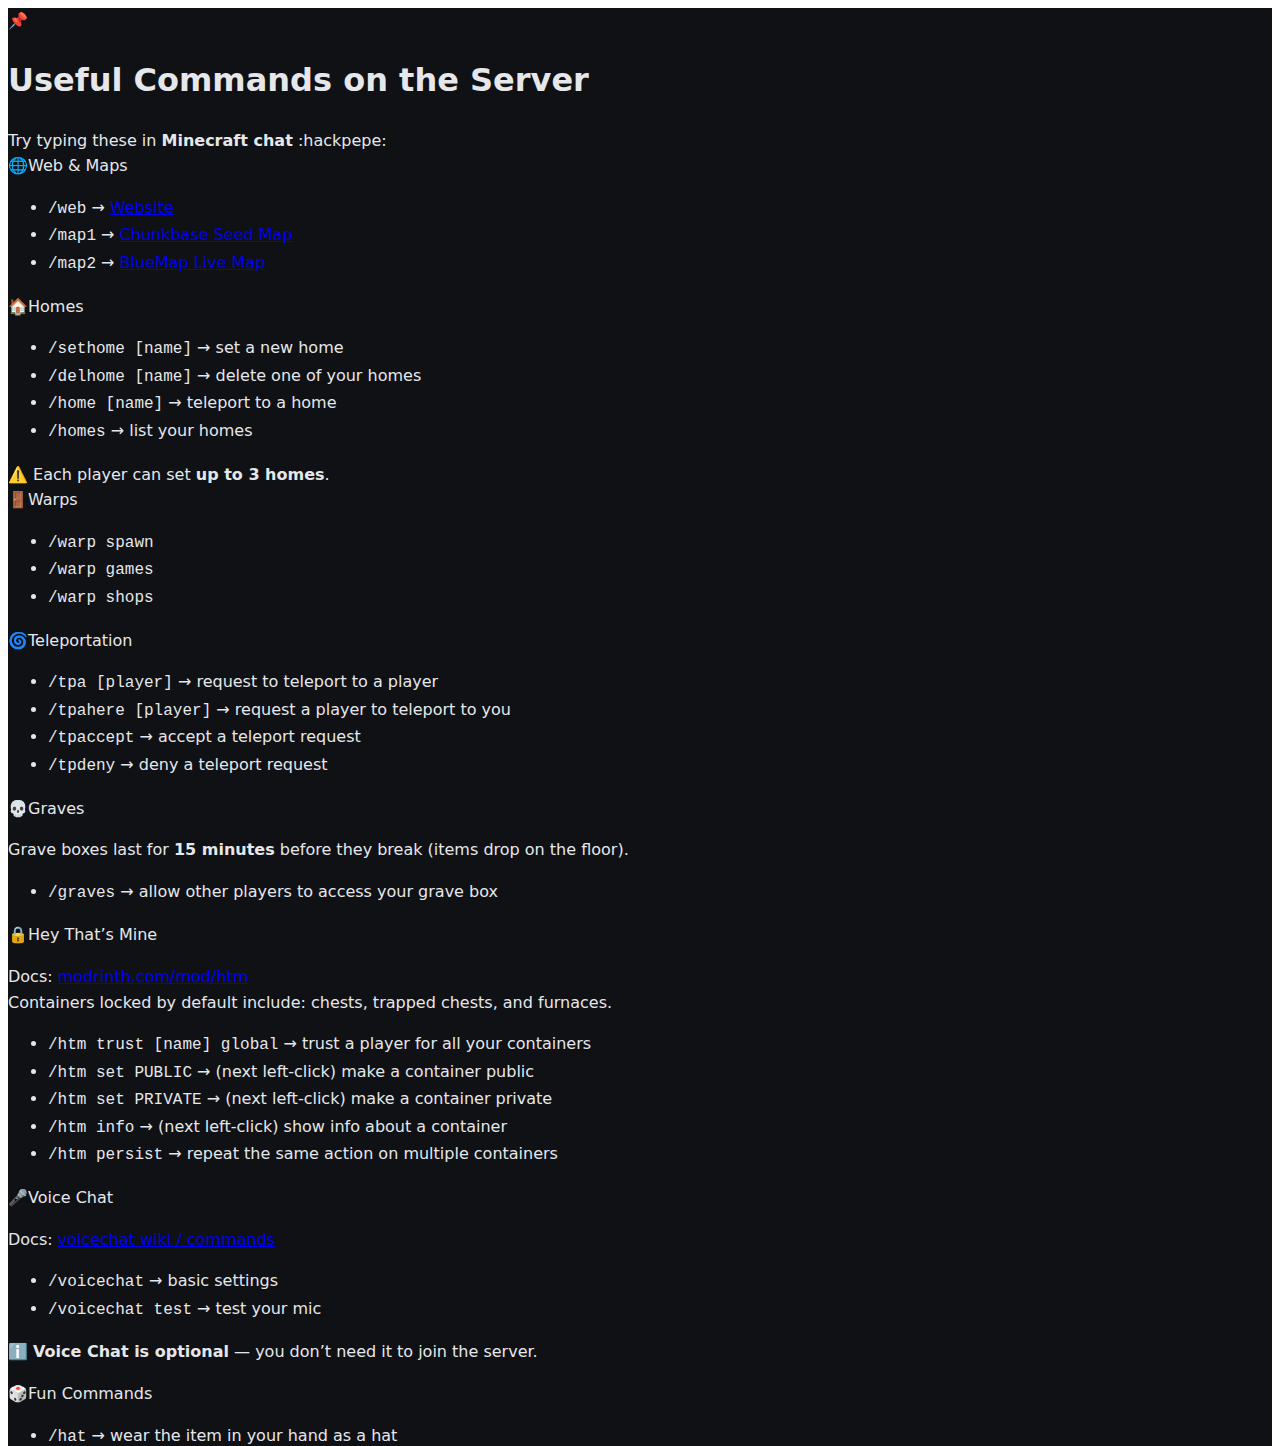
<file: test.html>
<!doctype html>
<html lang="en">
<head>
  <meta charset="utf-8" />
  <title>Useful Commands on the Server</title>
  <meta name="viewport" content="width=device-width,initial-scale=1" />
      <style>
    :root{
      --bg:#0f1115; --card:#151822; --text:#e6e7ea; --muted:#9aa1aa;
      --accent:#3aa9ff; --warn:#ffcc00; --hr:#2a2f3a; --label:#ffd34d;
    }
    .rule-container{margin:0;padding:0;background:var(--bg);color:var(--text);font:16px/1.6 system-ui,Segoe UI,Roboto,Helvetica,Arial,sans-serif}
/*     .wrap{max-width:920px;margin:40px auto;padding:0 20px}
 *//*     .card{background:var(--card);border-radius:14px;box-shadow:0 6px 24px rgba(0,0,0,.25);overflow:hidden}
 *//*     header{padding:20px 24px;border-bottom:1px solid var(--hr);display:flex;gap:.6rem;align-items:center}
 *//*     header h1{margin:0;font-size:1.25rem;font-weight:700}
 *//*     header .emoji{font-size:1.2rem}
 *//*     .intro{padding:16px 24px;color:var(--muted)}
 *//*     section{padding:10px 24px 22px;border-top:1px dashed var(--hr)}
 *//*     .heading{display:flex;align-items:center;gap:.6rem;margin:.6rem 0 0;font-weight:800;color:var(--label);letter-spacing:.2px}
 *//*     .heading .emoji{font-size:1.1rem}
 *//*     ul{margin:.4rem 0 0 1rem}
 *//*     li{margin:.22rem 0}
 *//*     code{background:#0d1018;border:1px solid #202430;border-radius:6px;padding:.1rem .45rem;font-family:ui-monospace,SFMono-Regular,Menlo,Monaco,Consolas,monospace}
 *//*     a{color:var(--accent);text-decoration:underline}
 *//*     .note{margin-top:.5rem;color:var(--warn);font-weight:700}
 *//*     .small{color:var(--muted);font-size:.95rem}
 */  </style>
</head>
<body>
  <main class="rule-container">
    <div class="card">
      <header>
        <span class="emoji">📌</span>
        <h1>Useful Commands on the Server</h1>
      </header>

      <div class="intro">
        Try typing these in <strong>Minecraft chat</strong> :hackpepe:
      </div>

      <!-- Web & Maps -->
      <section>
        <div class="heading"><span class="emoji">🌐</span><span>Web &amp; Maps</span></div>
        <ul>
          <li><code>/web</code> → <a href="https://blockmets.no" target="_blank" rel="noopener noreferrer">Website</a></li>
          <li><code>/map1</code> → <a href="https://www.chunkbase.com/apps/seed-map#seed=8120773545045283206&platform=java_1_21_6&dimension=overworld&x=6568&z=1189&zoom=0.126" target="_blank" rel="noopener noreferrer">Chunkbase Seed Map</a></li>
          <li><code>/map2</code> → <a href="http://oslo25.spillvert.no:25665/#blockmets2025:7154:0:1738:1500:0:0:0:0:perspective" target="_blank" rel="noopener noreferrer">BlueMap Live Map</a></li>
        </ul>
      </section>

      <!-- Homes -->
      <section>
        <div class="heading"><span class="emoji">🏠</span><span>Homes</span></div>
        <ul>
          <li><code>/sethome [name]</code> → set a new home</li>
          <li><code>/delhome [name]</code> → delete one of your homes</li>
          <li><code>/home [name]</code> → teleport to a home</li>
          <li><code>/homes</code> → list your homes</li>
        </ul>
        <div class="note">⚠️ Each player can set <strong>up to 3 homes</strong>.</div>
      </section>

      <!-- Warps -->
      <section>
        <div class="heading"><span class="emoji">🚪</span><span>Warps</span></div>
        <ul>
          <li><code>/warp spawn</code></li>
          <li><code>/warp games</code></li>
          <li><code>/warp shops</code></li>
        </ul>
      </section>

      <!-- Teleportation -->
      <section>
        <div class="heading"><span class="emoji">🌀</span><span>Teleportation</span></div>
        <ul>
          <li><code>/tpa [player]</code> → request to teleport to a player</li>
          <li><code>/tpahere [player]</code> → request a player to teleport to you</li>
          <li><code>/tpaccept</code> → accept a teleport request</li>
          <li><code>/tpdeny</code> → deny a teleport request</li>
        </ul>
      </section>

      <!-- Graves -->
      <section>
        <div class="heading"><span class="emoji">💀</span><span>Graves</span></div>
        <p class="small">Grave boxes last for <strong>15 minutes</strong> before they break (items drop on the floor).</p>
        <ul>
          <li><code>/graves</code> → allow other players to access your grave box</li>
        </ul>
      </section>

      <!-- Hey That's Mine -->
      <section>
        <div class="heading"><span class="emoji">🔒</span><span>Hey That’s Mine</span></div>
        <p class="small">
          Docs: <a href="https://modrinth.com/mod/htm" target="_blank" rel="noopener noreferrer">modrinth.com/mod/htm</a><br/>
          Containers locked by default include: chests, trapped chests, and furnaces.
        </p>
        <ul>
          <li><code>/htm trust [name] global</code> → trust a player for all your containers</li>
          <li><code>/htm set PUBLIC</code> → (next left-click) make a container public</li>
          <li><code>/htm set PRIVATE</code> → (next left-click) make a container private</li>
          <li><code>/htm info</code> → (next left-click) show info about a container</li>
          <li><code>/htm persist</code> → repeat the same action on multiple containers</li>
        </ul>
      </section>

      <!-- Voice Chat -->
      <section>
        <div class="heading"><span class="emoji">🎤</span><span>Voice Chat</span></div>
        <p class="small">
          Docs: <a href="https://modrepo.de/minecraft/voicechat/wiki/commands" target="_blank" rel="noopener noreferrer">voicechat wiki / commands</a>
        </p>
        <ul>
          <li><code>/voicechat</code> → basic settings</li>
          <li><code>/voicechat test</code> → test your mic</li>
        </ul>
        <p class="small">ℹ️ <strong>Voice Chat is optional</strong> — you don’t need it to join the server.</p>
      </section>

      <!-- Fun -->
      <section>
        <div class="heading"><span class="emoji">🎲</span><span>Fun Commands</span></div>
        <ul>
          <li><code>/hat</code> → wear the item in your hand as a hat</li>
          <li><code>/random roll 1..6</code> → roll a dice 🎲</li>
        </ul>
      </section>

      <section class="intro small">
      </section>
    </div>
  </main>
</body>
</html>
</file>
